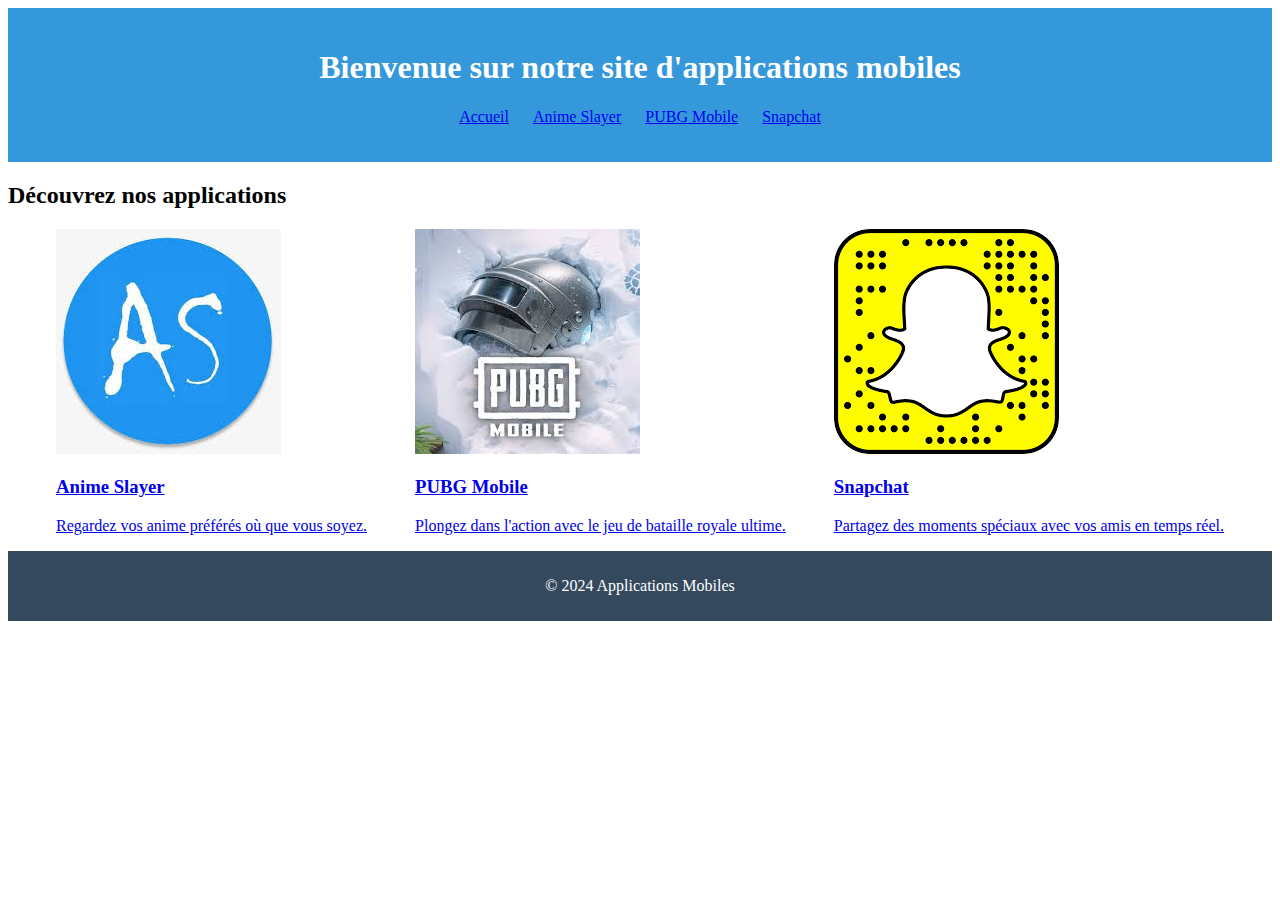
<file: App Favorites/index.html>
<!DOCTYPE html>
<html lang="en">
<head>
    <meta charset="UTF-8">
    <meta name="viewport" content="width=device-width, initial-scale=1.0">
    <title>Accueil</title>
    <link rel="stylesheet" href="styles.css">
</head>
<body>
    <header>
        <h1>Bienvenue sur notre site d'applications mobiles</h1>
        <nav>
            <ul>
                <li><a href="index.html">Accueil</a></li>
                <li><a href="anime-slayer.html">Anime Slayer</a></li>
                <li><a href="pubg-mobile.html">PUBG Mobile</a></li>
                <li><a href="snapchat.html">Snapchat</a></li>
            </ul>
        </nav>
    </header>
    
    <main>
        <section>
            <h2>Découvrez nos applications</h2>
            <div class="app-preview">
                <a href="anime-slayer.html">
                    <img src="images/anime-slayer-logo.jpeg" alt="Anime Slayer Logo">
                    <h3>Anime Slayer</h3>
                    <p>Regardez vos anime préférés où que vous soyez.</p>
                </a>
           
            
                <a href="pubg-mobile.html">
                    <img src="images/pubg-mobile-logo.jpeg" alt="PUBG Mobile Logo">
                    <h3>PUBG Mobile</h3>
                    <p>Plongez dans l'action avec le jeu de bataille royale ultime.</p>
                </a>
            
            
                <a href="snapchat.html">
                    <img src="images/snapchat-logo.png" alt="Snapchat Logo">
                    <h3>Snapchat</h3>
                    <p>Partagez des moments spéciaux avec vos amis en temps réel.</p>
                </a>
            </div>
        </section>
    </main>
    
    <footer>
        <p>&copy; 2024 Applications Mobiles</p>
    </footer>
</body>
</html>
</file>
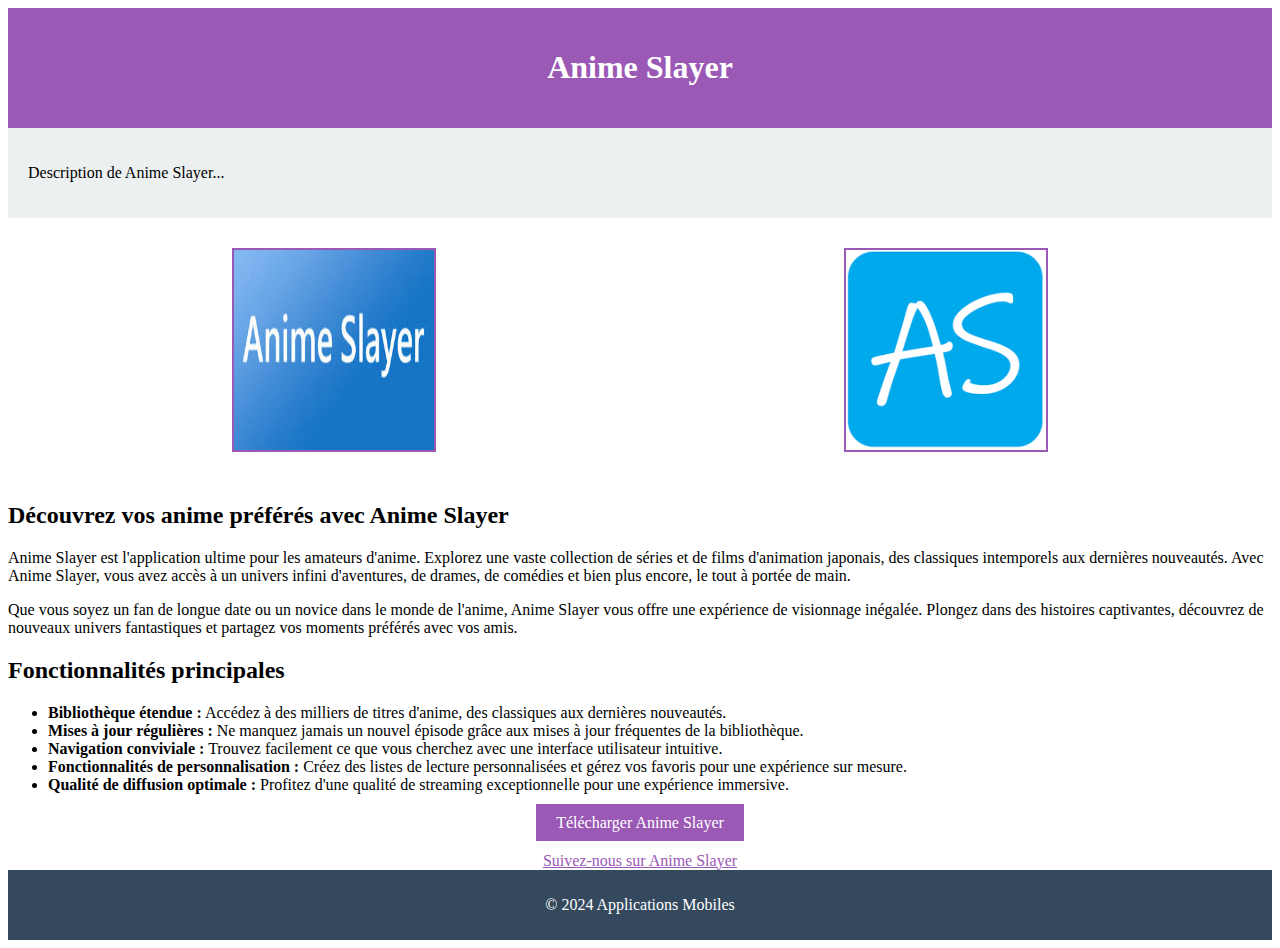
<file: App Favorites/anime-slayer.html>
<!DOCTYPE html>
<html lang="en">
<head>
    <meta charset="UTF-8">
    <meta name="viewport" content="width=device-width, initial-scale=1.0">
    <title>Anime Slayer</title>
    <link rel="stylesheet" href="styles.css">
    <link rel="stylesheet" href="anime-slayer.css">
</head>
<body>
    <header class="application-header">
        <h1>Anime Slayer</h1>
    </header>
    <section class="application-description">
        <p>Description de Anime Slayer...</p>
    </section>
    <section class="application-screenshots">
        <img src="images/anime-slayer-screenshot1.jpeg" alt="Screenshot 1" class="application-screenshot">
        <img src="images/anime-slayer-screenshot2.png" alt="Screenshot 2" class="application-screenshot">
    </section>
    <main>
        <section id="presentation">
            <h2>Découvrez vos anime préférés avec Anime Slayer</h2>
            <p>Anime Slayer est l'application ultime pour les amateurs d'anime. Explorez une vaste collection de séries et de films d'animation japonais, des classiques intemporels aux dernières nouveautés. Avec Anime Slayer, vous avez accès à un univers infini d'aventures, de drames, de comédies et bien plus encore, le tout à portée de main.</p>
            <p>Que vous soyez un fan de longue date ou un novice dans le monde de l'anime, Anime Slayer vous offre une expérience de visionnage inégalée. Plongez dans des histoires captivantes, découvrez de nouveaux univers fantastiques et partagez vos moments préférés avec vos amis.</p>
        </section>
        
        <section id="features">
            <h2>Fonctionnalités principales</h2>
            <ul>
                <li><strong>Bibliothèque étendue :</strong> Accédez à des milliers de titres d'anime, des classiques aux dernières nouveautés.</li>
                <li><strong>Mises à jour régulières :</strong> Ne manquez jamais un nouvel épisode grâce aux mises à jour fréquentes de la bibliothèque.</li>
                <li><strong>Navigation conviviale :</strong> Trouvez facilement ce que vous cherchez avec une interface utilisateur intuitive.</li>
                <li><strong>Fonctionnalités de personnalisation :</strong> Créez des listes de lecture personnalisées et gérez vos favoris pour une expérience sur mesure.</li>
                <li><strong>Qualité de diffusion optimale :</strong> Profitez d'une qualité de streaming exceptionnelle pour une expérience immersive.</li>
            </ul>
        </section>
        <section class="application-download">
        <a href="https://anslayer.com/downloading.php?v=1.5.5" class="button">Télécharger Anime Slayer</a>
        </section>
        <section class="application-social">
        <a href="https://www.facebook.com/KurumiBiceps/">Suivez-nous sur Anime Slayer</a>
        </section>
        <footer>
        <p>&copy; 2024 Applications Mobiles</p>
        </footer>
    </main>


</body>
</html>
</file>
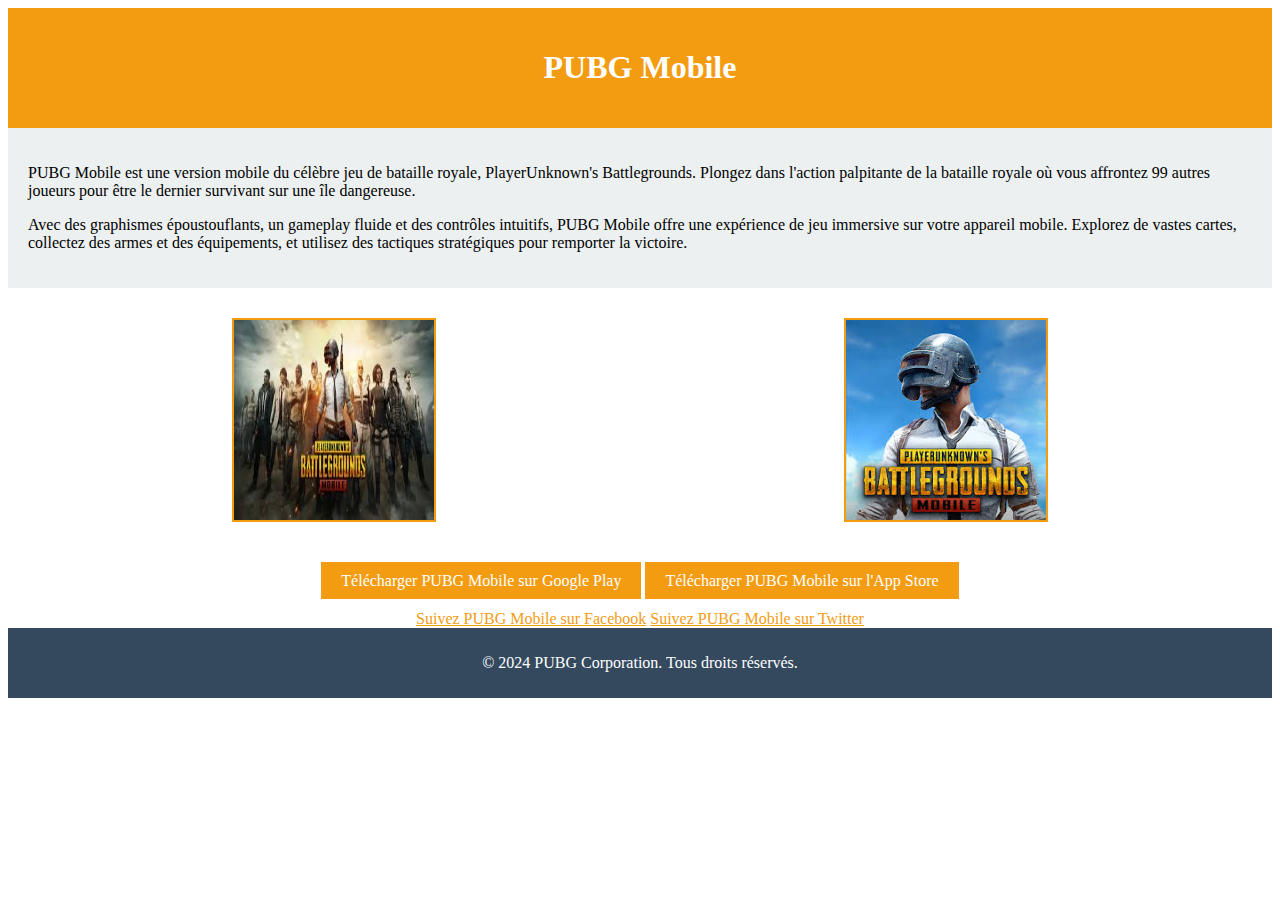
<file: App Favorites/pubg-mobile.html>
<!DOCTYPE html>
<html lang="en">
<head>
    <meta charset="UTF-8">
    <meta name="viewport" content="width=device-width, initial-scale=1.0">
    <title>PUBG Mobile</title>
    <link rel="stylesheet" href="styles.css">
    <link rel="stylesheet" href="pubg-mobile.css">
</head>
<body>
    <header class="application-header">
        <h1>PUBG Mobile</h1>
    </header>
    <section class="application-description">
        <p>PUBG Mobile est une version mobile du célèbre jeu de bataille royale, PlayerUnknown's Battlegrounds. Plongez dans l'action palpitante de la bataille royale où vous affrontez 99 autres joueurs pour être le dernier survivant sur une île dangereuse.</p>
        <p>Avec des graphismes époustouflants, un gameplay fluide et des contrôles intuitifs, PUBG Mobile offre une expérience de jeu immersive sur votre appareil mobile. Explorez de vastes cartes, collectez des armes et des équipements, et utilisez des tactiques stratégiques pour remporter la victoire.</p>
    </section>
    <section class="application-screenshots">
        <img src="images/pubg-mobile-screenshot1.jpeg" alt="Screenshot 1" class="application-screenshot">
        <img src="images/pubg-mobile-screenshot2.jpeg" alt="Screenshot 2" class="application-screenshot">
    </section>
    <section class="application-download">
        <a href="https://play.google.com/store/apps/details?id=com.tencent.ig" class="button">Télécharger PUBG Mobile sur Google Play</a>
        <a href="https://apps.apple.com/us/app/pubg-mobile/id1330123889" class="button">Télécharger PUBG Mobile sur l'App Store</a>
    </section>
    <section class="application-social">
        <a href="https://www.facebook.com/PUBGMOBILE">Suivez PUBG Mobile sur Facebook</a>
        <a href="https://twitter.com/PUBGMOBILE">Suivez PUBG Mobile sur Twitter</a>
    </section>
    <footer>
        <p>&copy; 2024 PUBG Corporation. Tous droits réservés.</p>
    </footer>
</body>
</html>
</file>
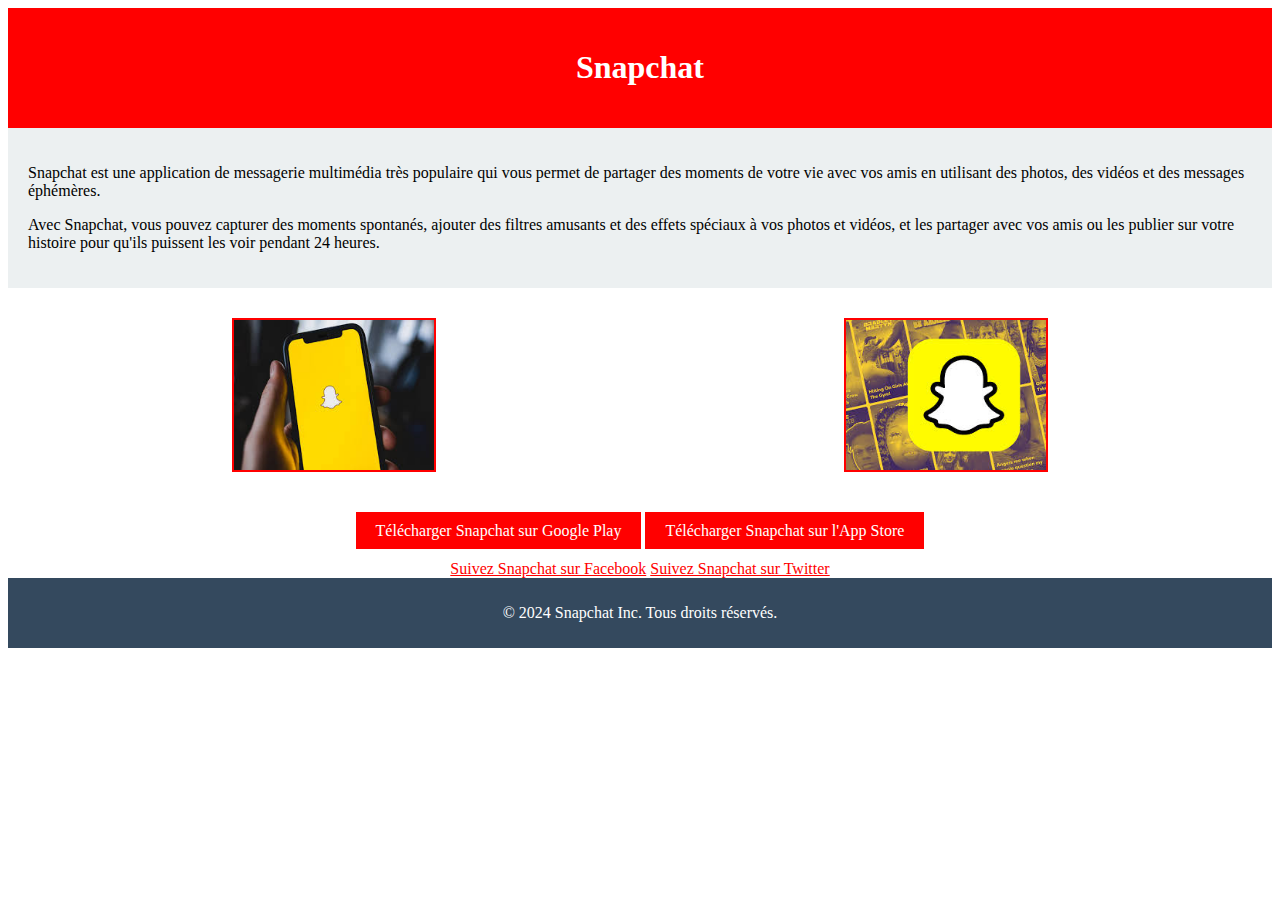
<file: App Favorites/snapchat.html>
<!DOCTYPE html>
<html lang="en">
<head>
    <meta charset="UTF-8">
    <meta name="viewport" content="width=device-width, initial-scale=1.0">
    <title>Snapchat</title>
    <link rel="stylesheet" href="styles.css">
    <link rel="stylesheet" href="snapchat.css">
</head>
<body>
    <header class="application-header">
        <h1>Snapchat</h1>
    </header>
    <section class="application-description">
        <p>Snapchat est une application de messagerie multimédia très populaire qui vous permet de partager des moments de votre vie avec vos amis en utilisant des photos, des vidéos et des messages éphémères.</p>
        <p>Avec Snapchat, vous pouvez capturer des moments spontanés, ajouter des filtres amusants et des effets spéciaux à vos photos et vidéos, et les partager avec vos amis ou les publier sur votre histoire pour qu'ils puissent les voir pendant 24 heures.</p>
    </section>
    <section class="application-screenshots">
        <img src="images/snapchat-screenshot1.jpeg" alt="Screenshot 1" class="application-screenshot">
        <img src="images/snapchat-screenshot2.jpeg" alt="Screenshot 2" class="application-screenshot">
    </section>
    <section class="application-download">
        <a href="https://play.google.com/store/apps/details?id=com.snapchat.android" class="button">Télécharger Snapchat sur Google Play</a>
        <a href="https://apps.apple.com/us/app/snapchat/id447188370" class="button">Télécharger Snapchat sur l'App Store</a>
    </section>
    <section class="application-social">
        <a href="https://www.facebook.com/snapchat">Suivez Snapchat sur Facebook</a>
        <a href="https://twitter.com/Snapchat">Suivez Snapchat sur Twitter</a>
    </section>
    <footer>
        <p>&copy; 2024 Snapchat Inc. Tous droits réservés.</p>
    </footer>
</body>
</html>
</file>
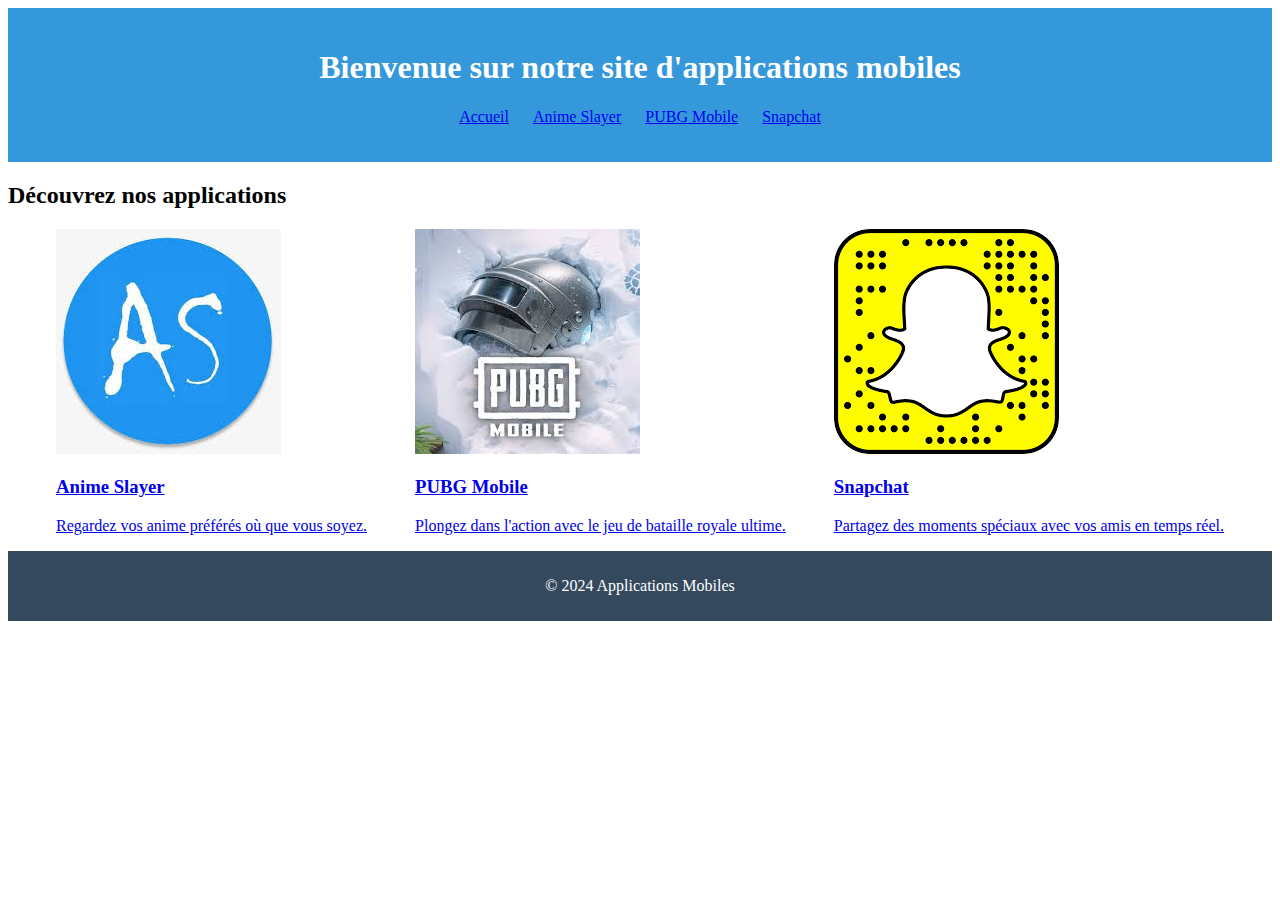
<file: App Favorites/teste.html>
<!DOCTYPE html>
<html lang="en">
<head>
    <meta charset="UTF-8">
    <meta name="viewport" content="width=device-width, initial-scale=1.0">
    <title>Applications Mobiles</title>
    <link rel="stylesheet" href="styles.css">
    <style>
        .app-preview
        {
            display: flex;
            flex-direction: row;
            justify-content: space-evenly;
        }
        
    </style>
</head>
<body>
    <header>
        <h1>Bienvenue sur notre site d'applications mobiles</h1>
        <nav>
            <ul>
                <li><a href="index.html">Accueil</a></li>
                <li><a href="anime-slayer.html">Anime Slayer</a></li>
                <li><a href="pubg-mobile.html">PUBG Mobile</a></li>
                <li><a href="snapchat.html">Snapchat</a></li>
            </ul>
        </nav>
    </header>
    
    <main>
        <section>
            <h2>Découvrez nos applications</h2>
            <div class="app-preview">
                <a href="anime-slayer.html">
                    <img src="images/anime-slayer-logo.jpeg" alt="Anime Slayer Logo">
                    <h3>Anime Slayer</h3>
                    <p>Regardez vos anime préférés où que vous soyez.</p>
                </a>
           
            
                <a href="pubg-mobile.html">
                    <img src="images/pubg-mobile-logo.jpeg" alt="PUBG Mobile Logo">
                    <h3>PUBG Mobile</h3>
                    <p>Plongez dans l'action avec le jeu de bataille royale ultime.</p>
                </a>
            
            
                <a href="snapchat.html">
                    <img src="images/snapchat-logo.png" alt="Snapchat Logo">
                    <h3>Snapchat</h3>
                    <p>Partagez des moments spéciaux avec vos amis en temps réel.</p>
                </a>
            </div>
        </section>
    </main>
    
    <footer>
        <p>&copy; 2024 Applications Mobiles</p>
    </footer>
</body>
</html>
</file>
<file: App Favorites/styles.css>
/* styles.css */

/* Styles pour la page d'accueil */
header {
    background-color: #3498db;
    color: white;
    padding: 20px;
    text-align: center;
}

nav ul {
    list-style-type: none;
    padding: 0;
    text-align: center;
}

nav ul li {
    display: inline;
    margin: 0 10px;
}

footer {
    background-color: #34495e;
    color: white;
    text-align: center;
    padding: 10px;
}

/* Styles pour les pages des applications */
.application-header {
    background-color: #2ecc71;
    color: white;
    padding: 20px;
    text-align: center;
}

.application-description {
    padding: 20px;
}

.application-screenshots {
    display: flex;
    justify-content: space-around;
    padding: 20px;
}

.application-screenshot {
    width: 200px;
    height: auto;
}

.application-download {
    text-align: center;
    margin-top: 20px;
}

.application-social {
    text-align: center;
    margin-top: 20px;
}

/* Autres styles spécifiques à chaque application */
/* anime-slayer.css, pubg-mobile.css, snapchat.css, etc. */


.app-preview
{
    display: flex;
    flex-direction: row;
    justify-content: space-evenly;
}
</file>
<file: App Favorites/anime-slayer.css>
/* anime-slayer.css */
.application-header {
    background-color: #9b59b6;
}

.application-description {
    background-color: #ecf0f1;
    padding: 20px;
}

.application-screenshot {
    border: 2px solid #9b59b6;
    margin: 10px;
}

.application-download .button {
    background-color: #9b59b6;
    color: white;
    padding: 10px 20px;
    text-decoration: none;
}

.application-social a {
    color: #9b59b6;
}
</file>
<file: App Favorites/pubg-mobile.css>
/* pubg-mobile.css */
.application-header {
    background-color: #f39c12;
}

.application-description {
    background-color: #ecf0f1;
    padding: 20px;
}

.application-screenshot {
    border: 2px solid #f39c12;
    margin: 10px;
}

.application-download .button {
    background-color: #f39c12;
    color: white;
    padding: 10px 20px;
    text-decoration: none;
}

.application-social a {
    color: #f39c12;
}
</file>
<file: App Favorites/snapchat.css>
/* snapchat.css */
.application-header {
    background-color: #ff0000;
}

.application-description {
    background-color: #ecf0f1;
    padding: 20px;
}

.application-screenshot {
    border: 2px solid #ff0000;
    margin: 10px;
}

.application-download .button {
    background-color: #ff0000;
    color: white;
    padding: 10px 20px;
    text-decoration: none;
}

.application-social a {
    color: #ff0000;
}
</file>
